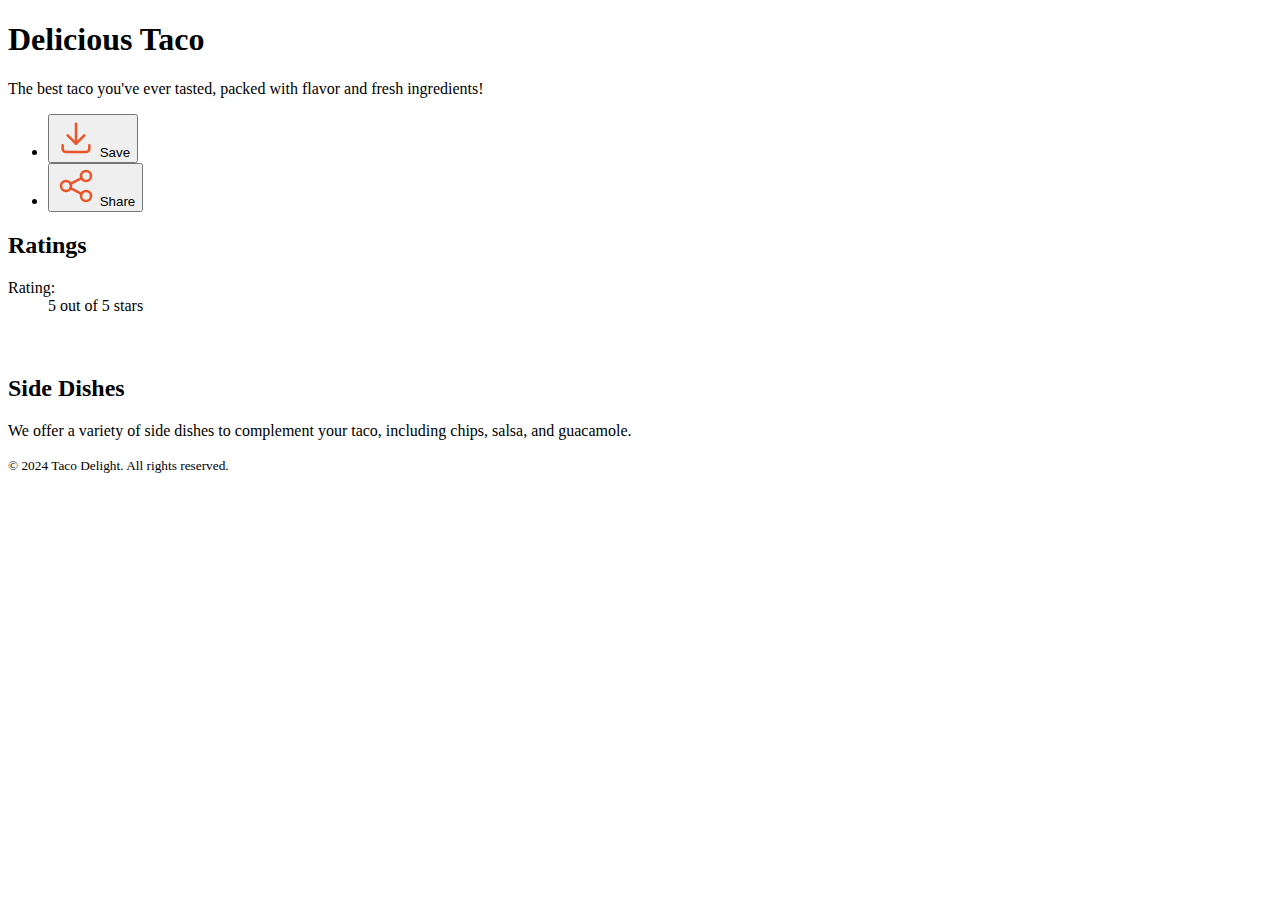
<file: svgs.html>
<!DOCTYPE html>
<html lang="en">
<head>
    <meta charset="UTF-8">
    <meta http-equiv="X-UA-Compatible" content="IE=edge">
    <meta name="viewport" content="width=device-width, initial-scale=1.0">
    <title>SVGs</title>
    <style>
        /* CSS for styling spacing instead of using <br> */
        .spacer {
            margin-bottom: 20px;
        }
    </style>
</head>
<body>
    <!-- Header Section with Taco Title and Description -->
    <header>
        <h1>Delicious Taco</h1>
        <p>The best taco you've ever tasted, packed with flavor and fresh ingredients!</p>
    </header>

    <!-- Navigation Menu with Save, Share, etc. -->
    <nav>
        <ul>
            <li><button aria-label="Save"><svg xmlns="http://www.w3.org/2000/svg" class="icon icon-tabler icon-tabler-download" width="40" height="40" viewBox="0 0 24 24" stroke-width="1.5" stroke="#EB5428" fill="none" stroke-linecap="round" stroke-linejoin="round">
                <path stroke="none" d="M0 0h24v24H0z" fill="none"/>
                <path d="M4 17v2a2 2 0 0 0 2 2h12a2 2 0 0 0 2 -2v-2" />
                <polyline points="7 11 12 16 17 11" />
                <line x1="12" y1="4" x2="12" y2="16" />
              </svg> Save</button></li>
            <li><button aria-label="Share"><svg xmlns="http://www.w3.org/2000/svg" class="icon icon-tabler icon-tabler-share" width="40" height="40" viewBox="0 0 24 24" stroke-width="1.5" stroke="#EB5428" fill="none" stroke-linecap="round" stroke-linejoin="round">
                <path stroke="none" d="M0 0h24v24H0z" fill="none"/>
                <circle cx="6" cy="12" r="3" />
                <circle cx="18" cy="6" r="3" />
                <circle cx="18" cy="18" r="3" />
                <line x1="8.7" y1="10.7" x2="15.3" y2="7.3" />
                <line x1="8.7" y1="13.3" x2="15.3" y2="16.7" />
              </svg> Share</button></li>
            <!-- Additional menu items can be added here -->
        </ul>
    </nav>

    <!-- Ratings Section with proper semantic structure -->
    <section>
        <h2>Ratings</h2>
        <section>
            <dl>
                <dt>Rating:</dt>
                <dd>5 out of 5 stars</dd>
            </dl>
            <svg xmlns="http://www.w3.org/2000/svg" class="icon icon-tabler icon-tabler-star" width="20" height="20" viewBox="0 0 24 24" stroke-width="1.5" stroke="#ffffff" fill="#ffffff" stroke-linecap="round" stroke-linejoin="round">
              <path stroke="none" d="M0 0h24v24H0z" fill="none"/>
              <path d="M12 17.75l-6.172 3.245l1.179 -6.873l-5 -4.867l6.9 -1l3.086 -6.253l3.086 6.253l6.9 1l-5 4.867l1.179 6.873z" />
            </svg>
        </section>
    </section>

    <!-- Side Dishes using <aside> for related content -->
    <aside>
        <section>
            <h2>Side Dishes</h2>
            <p>We offer a variety of side dishes to complement your taco, including chips, salsa, and guacamole.</p>
        </section>
    </aside>

    <!-- Small for Copyright Information -->
    <footer>
        <small>&copy; 2024 Taco Delight. All rights reserved.</small>
    </footer>

</body>
</html>
</file>
